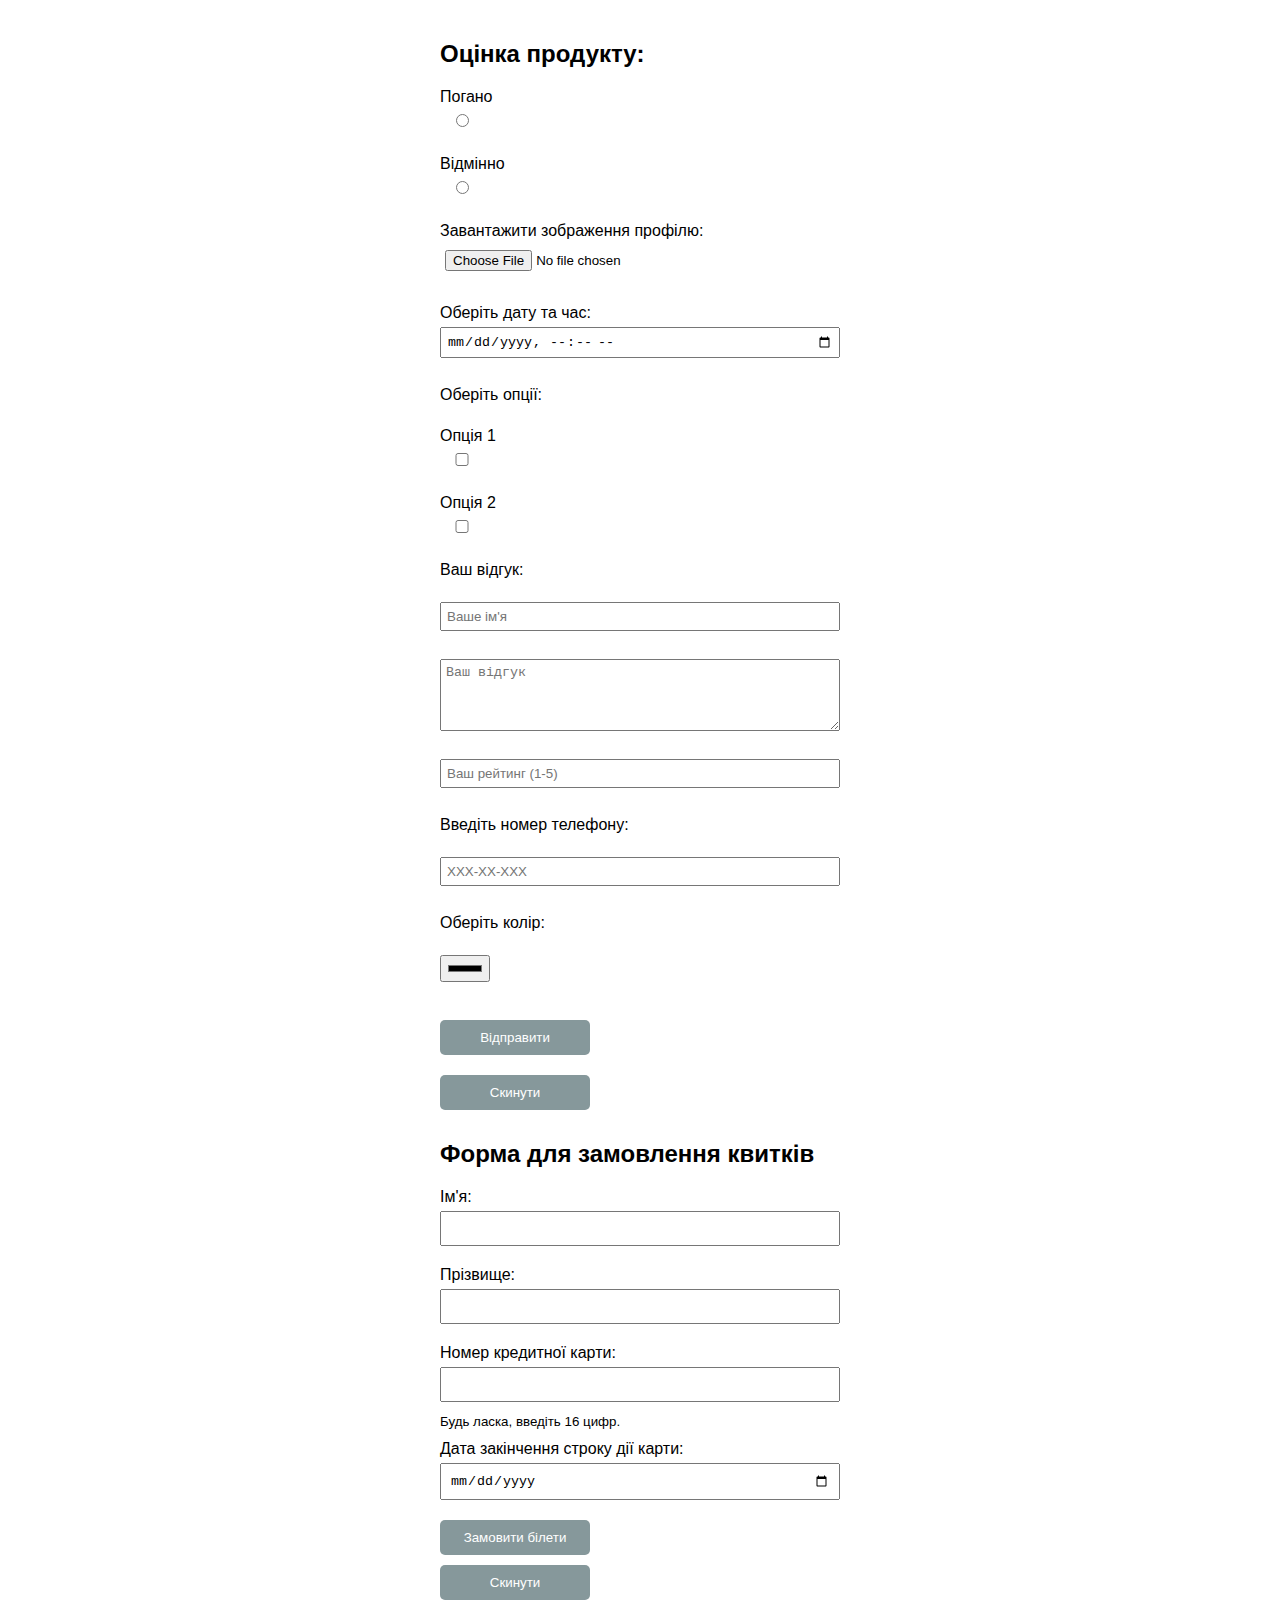
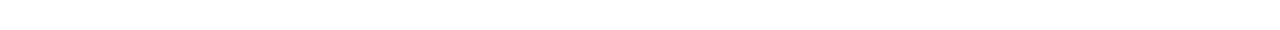
<file: Homework_task2_forms/index.html>
<!DOCTYPE html>
<html lang="en">
<head>
    <meta charset="UTF-8">
    <meta name="viewport" content="width=device-width, initial-scale=1.0">
    <link rel="stylesheet" href="style_index.css">
    <title>Forms</title>
    <style>
        body {
      font-family: Arial, sans-serif;
    }
    .form-container {
      max-width: 400px;
      margin: 0 auto;
    }
    .form-group {
      margin-bottom: 10px;
    }
    .form-group label {
      display: block;
      margin-bottom: 5px;
    }
    .form-group input {
      width: 100%;
      padding: 8px;
      box-sizing: border-box;
    }

    .custom-button {
    width: 150px; /* Ширина кнопки */
    padding: 10px;
    background-color: #86989B; /* Колір фону */
    color: #fff; /* Колір тексту */
    border: none;
    cursor: pointer;
    border-radius: 5px; /* Закруглені кути */
    transition: background-color 0.3s ease; /* Анімація при зміні кольору */
  }

    .custom-button:hover {
    background-color: #444; /* Колір фону при наведенні курсору */
  }
    </style>
</head>
<body>
    <div class="form-container">
        <form>
            <h2>Оцінка продукту:</h2>

            <label for="poor">Погано</label>
            <input type="radio" id="poor" name="product-rating" value="poor"><br>

            <label for="excellent">Відмінно</label>
            <input type="radio" id="excellent" name="product-rating" value="excellent"><br>

            <label for="profile-image">Завантажити зображення профілю:</label>
            <input type="file" id="profile-image" name="profile-image" lang="uk-UA"><br>

            <label for="datetime">Оберіть дату та час:</label>
            <input type="datetime-local" id="datetime" name="datetime" lang="UA"><br>

            <label>Оберіть опції:</label><br>

            <label for="option1">Опція 1</label>
            <input type="checkbox" id="option1" name="options" value="option1"><br>

            <label for="option2">Опція 2</label>
            <input type="checkbox" id="option2" name="options" value="option2"><br>

            <label for="review">Ваш відгук:</label><br>

            <input type="text" id="name" name="name" placeholder="Ваше ім'я"><br>

            <textarea id="review" name="review" rows="4" cols="50" placeholder="Ваш відгук"></textarea><br>

            <input type="number" id="rating" name="rating" placeholder="Ваш рейтинг (1-5)" min="1" max="5"><br>

            <label for="phone">Введіть номер телефону:</label><br>
            <input type="tel" id="phone" name="phone" pattern="[0-9]{3}-[0-9]{2}-[0-9]{3}" placeholder="XXX-XX-XXX"><br>

            <label for="color">Оберіть колір:</label><br>
            <input type="color" id="color" name="color"><br>

            <input type="submit" class="custom-button" value="Відправити">
            <input type="reset" class="custom-button" value="Скинути">
        </form>
    </div>
    <div class="form-container">
        <form>
        <h2>Форма для замовлення квитків</h2>
        <div class="form-group">
            <label for="first-name">Ім'я:</label>
            <input type="text" id="first-name" name="first-name" required>
        </div>
        <div class="form-group">
            <label for="last-name">Прізвище:</label>
            <input type="text" id="last-name" name="last-name" required>
        </div>
        <div class="form-group">
            <label for="credit-card">Номер кредитної карти:</label>
            <input type="text" id="credit-card" name="credit-card" pattern="[0-9]{16}" required>
            <small>Будь ласка, введіть 16 цифр.</small>
        </div>
        <div class="form-group">
            <label for="expiry-date">Дата закінчення строку дії карти:</label>
            <input type="date" id="expiry-date" name="expiry-date" required>
        </div>
            <button type="submit" class="custom-button" >Замовити білети</button>
            <input type="reset" class="custom-button" value="Скинути">
        </form>
    </div>
</body>
</html>
</file>
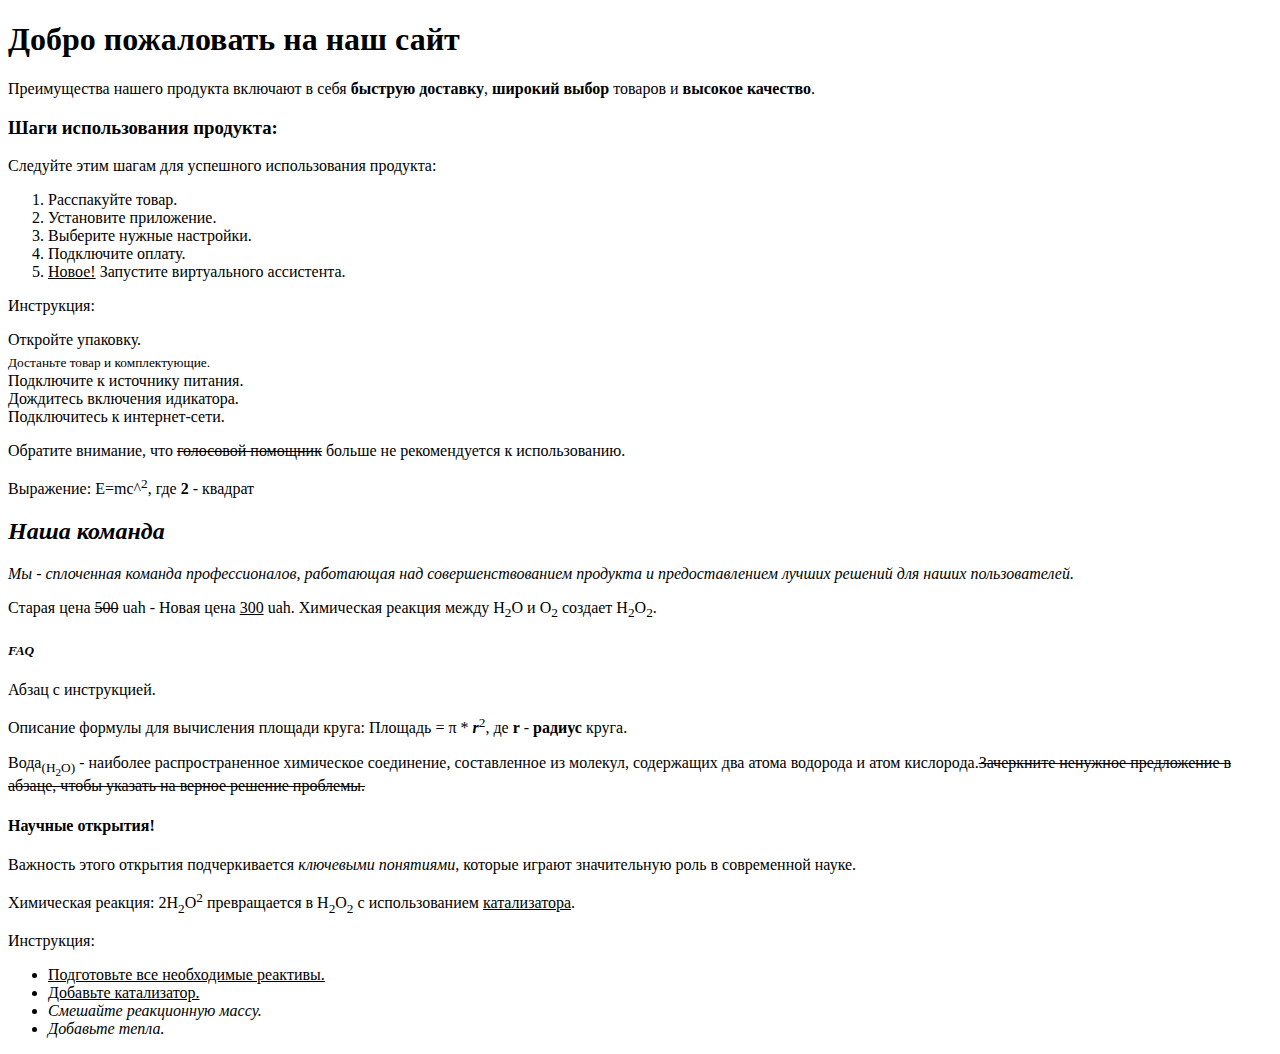
<file: task1.html>
<!DOCTYPE html>
<html lang="en">
<head>
    <meta charset="UTF-8">
    <title>Task1</title>
</head>
<body>
    <h1>Добро пожаловать на наш сайт</h1>
    <p>Преимущества нашего продукта включают в себя <strong>быструю доставку</strong>, <strong>широкий выбор</strong> товаров и <strong>высокое качество</strong>.</p>
    <h3>Шаги использования продукта:</h3>
    <p>Следуйте этим шагам для успешного использования продукта:</p>
    <ol>
        <li>Расспакуйте товар.</li>
        <li>Установите приложение.</li>
        <li>Выберите нужные настройки.</li>
        <li>Подключите оплату.</li>
        <li><ins>Новое!</ins> Запустите виртуального ассистента. <!-- Новое --></li>
    </ol>
    <p>Инструкция:</p>
        <li>Откройте упаковку.</li>
        <li><sub>Достаньте товар и комплектующие.</sub></li>
        <li>Подключите к источнику питания.</li>
        <li>Дождитесь включения идикатора.</li>
        <li>Подключитесь к интернет-сети.</li>
    </ol>

    <p>Обратите внимание, что <del>голосовой помощник</del> больше не рекомендуется к использованию.</p>
    <p>Выражение: E=mc^<sup>2</sup>, где <strong>2</strong> - квадрат</p>
    <h2><em>Наша команда</em></h2>
    <p><em>Мы - сплоченная команда профессионалов, работающая над совершенствованием продукта и предоставлением
        лучших решений для наших пользователей.</em></p>
    <p>Старая цена <del>500</del> uah - Новая цена <ins>300</ins> uah.
        Химическая реакция между H<sub>2</sub>O и O<sub>2</sub> создает H<sub>2</sub>O<sub>2</sub>.
    </p>
    <h5><strong><em>FAQ</em></strong></h5>
    <p>Абзац с инструкцией. <!-- "Не забудьте следить за обновлениями!" --></p>
    <p>Описание формулы для вычисления площади круга: Площадь = π * <i><strong>r</strong></i><sup>2</sup>,
        де <strong>r</strong> - <strong>радиус</strong> круга.
    </p>
    <p>Вода<sub>(H<sub>2</sub>O)</sub> - наиболее распространенное химическое соединение, составленное из молекул,
        содержащих два атома водорода и атом кислорода.<del>Зачеркните ненужное предложение в абзаце,
            чтобы указать на верное решение проблемы.</del></p>
    <h4><strong>Научные открытия!</strong></h4>
    <p>
        Важность этого открытия подчеркивается <em>ключевыми понятиями</em>,
        которые играют значительную роль в современной науке.
    </p>
     <p>
        Химическая реакция: 2H<sub>2</sub>O<sup>2</sup> превращается в H<sub>2</sub>O<sub>2</sub> с использованием <u>катализатора</u>.
    </p>
    <p>
        Инструкция:
        <ul>
            <li><u>Подготовьте все необходимые реактивы.</u> </li>
            <li><ins>Добавьте катализатор.</ins></li>
            <li><em>Cмешайте реакционную массу.</em></li>
            <li><em>Добавьте тепла.</em></li>
        </ul>
    </p>

</body>

</html>
</file>
<file: Homework_task2_forms/style_index.css>
body {
    font-family: Arial, sans-serif;
    margin: 20px;
}

.form-container {
    max-width: 400px;
    margin: 0 auto;
    margin-bottom: 10px;
}

form {
    display: flex;
    flex-direction: column;
}

label {
    margin-bottom: 5px;
}

input, textarea {
    padding: 5px;
    margin-bottom: 10px;
}

input[type="submit"], input[type="reset"] {
    padding: 10px;
    margin-top: 10px;
}


input[type=radio], input[type="checkbox"]{
    margin-right: 90%;
}
</file>
